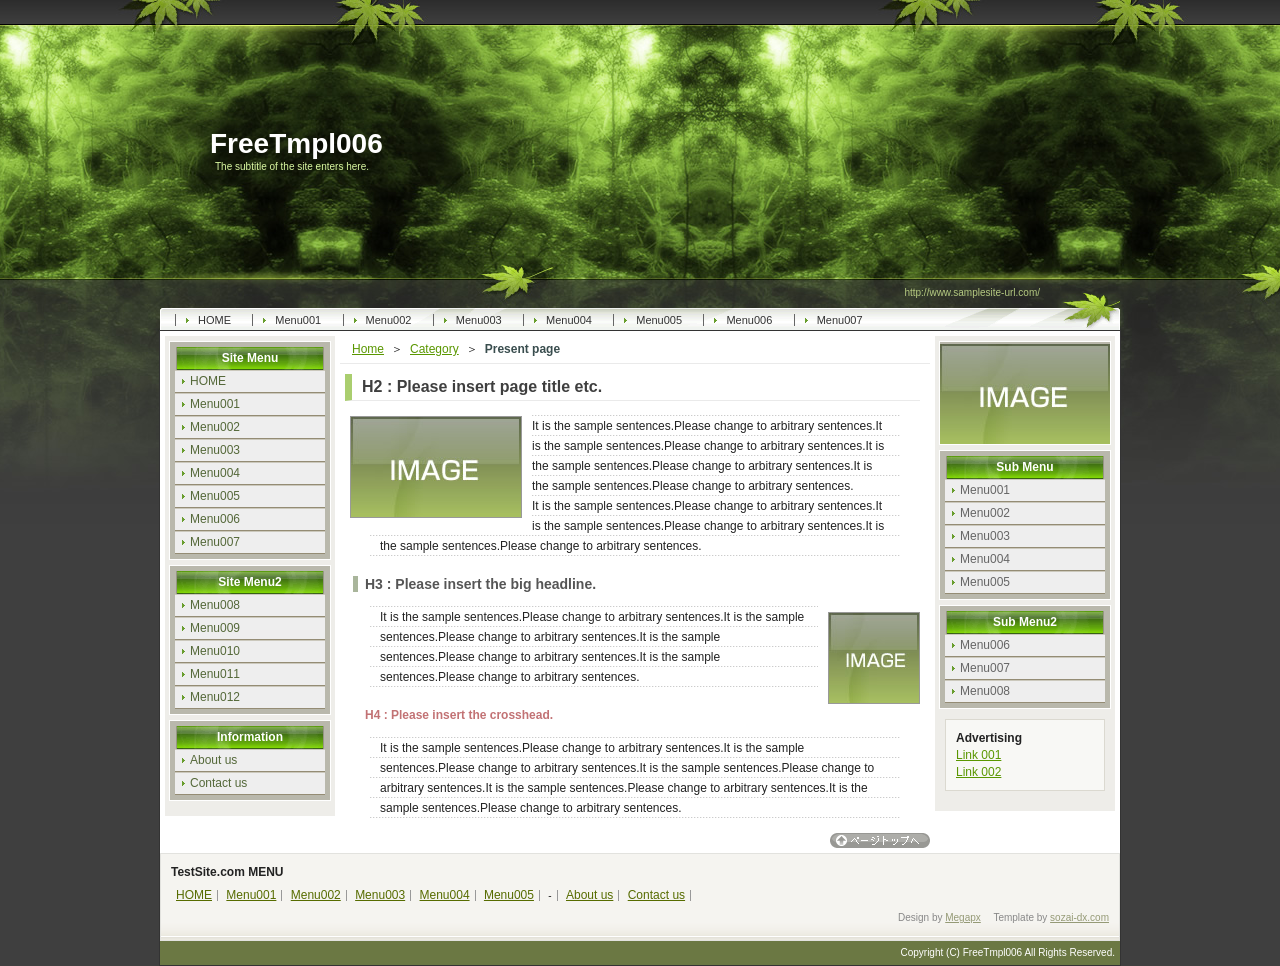
<file: second.html>
<!DOCTYPE html PUBLIC "-//W3C//DTD XHTML 1.0 Transitional//EN"
 "http://www.w3.org/TR/xhtml1/DTD/xhtml1-transitional.dtd">
<html xmlns="http://www.w3.org/1999/xhtml" xml:lang="ja" lang="ja">
<!--
+++++++++++++++++++++++++++++++++++++++++++++++++++++++++++++++++++++++++++++++
�����Ƃ��āA���Ȃ��̍Ĕz�z�͋֎~�����Ă��������܂��B
�܂��A�����ł��g���̕��́A�t�b�^�[�����ɂ���y�o�q�g�z�̃����N�͑S�č폜�֎~�ł��B
���H��̍폜���֎~�����Ă��������Ă���܂��B
��΂ɍ폜���Ȃ��悤���肢�v���܂��B
���s���ȓ_�́Ahttp://www.sozai-dx.com/contact.html�A�܂��́A
http://www.megapx.com/info.html�̃t�H�[����肨�₢���킹���������B
+++++++++++++++++++++++++++++++++++++++++++++++++++++++++++++++++++++++++++++++
-->
<head>
<title>TestPage�@-�@FreeTmpl006</title>
<meta http-equiv="Content-Type" content="text/html; charset=shift_jis" />
<meta name="Keywords" content="�L�[���[�h1,�L�[���[�h2,�L�[���[�h3" />
<meta name="Description" content="TestPage�@-�@FreeTmpl006�B�����ɂ́A�T�C�g��y�[�W�̏Љ�������Ă��������B" />
<link rel="stylesheet" href="style.css" type="text/css" />
</head>
<body>
<a name="top" id="top"></a>

  <div id="header">
    <h1><a href="index.html">FreeTmpl006</a></h1>
    <div id="sub">The subtitle of the site enters here.</div>
    <div id="sub2">http://www.samplesite-url.com/</div>
    <div id="nav">
      <ul>
        <li><a href="index.html">HOME</a></li>
        <li><a href="second.html">Menu001</a></li>
        <li><a href="#">Menu002</a></li>
        <li><a href="#">Menu003</a></li>
        <li><a href="#">Menu004</a></li>
        <li><a href="#">Menu005</a></li>
        <li><a href="#">Menu006</a></li>
        <li><a href="#">Menu007</a></li>
      </ul>
    </div>
    <!--��nav end-->
  </div>
  <!--��header end-->
  
<div id="base">
  <div id="base_wrap">
    <div id="wrap">
      <div id="contents">
        <div id="pan"><a href="index.html">Home</a>��<a href="#">Category</a>��<strong>Present page</strong></div>
        <h2>H2 : Please insert page title etc.</h2>
        <div class="c_img_left"><img src="img/sample_l.jpg" alt="sample" width="170" height="100" /></div>
        <p>It is the sample sentences.Please change to arbitrary sentences.It is the sample sentences.Please change to arbitrary sentences.It is the sample sentences.Please change to arbitrary sentences.It is the sample sentences.Please change to arbitrary sentences.<br />
          It is the sample sentences.Please change to arbitrary sentences.It is the sample sentences.Please change to arbitrary sentences.It is the sample sentences.Please change to arbitrary sentences.</p>
        <h3>H3 : Please insert the big headline. </h3>
        <div class="c_img_right"><img src="img/sample.jpg" alt="sample" /></div>
        <p>It is the sample sentences.Please change to arbitrary sentences.It is the sample sentences.Please change to arbitrary sentences.It is the sample sentences.Please change to arbitrary sentences.It is the sample sentences.Please change to arbitrary sentences.</p>
        <h4>H4 : Please insert the crosshead.</h4>
        <p>It is the sample sentences.Please change to arbitrary sentences.It is the sample sentences.Please change to arbitrary sentences.It is the sample sentences.Please change to arbitrary sentences.It is the sample sentences.Please change to arbitrary sentences.It is the sample sentences.Please change to arbitrary sentences.</p>
        <div align="right"><a href="#top"><img src="img/to_top.gif" alt="�y�[�W�g�b�v��" border="0" /></a></div>
      </div>
      <!--��contents end-->
      <div id="side">
        <div class="side_d">
          <h3>Site Menu</h3>
          <ul>
            <li><a href="index.html">HOME</a></li>
            <li><a href="second.html">Menu001</a></li>
            <li><a href="#">Menu002</a></li>
            <li><a href="#">Menu003</a></li>
            <li><a href="#">Menu004</a></li>
            <li><a href="#">Menu005</a></li>
            <li><a href="#">Menu006</a></li>
            <li><a href="#">Menu007</a></li>
          </ul>
        </div>
        <div class="side_d">
          <h3>Site Menu2</h3>
          <ul>
            <li><a href="#">Menu008</a></li>
            <li><a href="#">Menu009</a></li>
            <li><a href="#">Menu010</a></li>
            <li><a href="#">Menu011</a></li>
            <li><a href="#">Menu012</a></li>
          </ul>
        </div>
        <div class="side_d">
          <h3>Information</h3>
          <ul>
            <li><a href="#">About us</a></li>
            <li><a href="#">Contact us</a></li>
          </ul>
        </div>
      </div>
      <!--��side end-->
    </div>
    <!--��wrap end-->
    <div id="side_r">
      <div class="side_d"> <img src="img/sample_l.jpg" alt="sample�o�i�[" /> </div>
      <div class="side_d">
        <h3>Sub Menu</h3>
        <ul>
          <li><a href="#">Menu001</a></li>
          <li><a href="#">Menu002</a></li>
          <li><a href="#">Menu003</a></li>
          <li><a href="#">Menu004</a></li>
          <li><a href="#">Menu005</a></li>
        </ul>
      </div>
      <div class="side_d">
        <h3>Sub Menu2</h3>
        <ul>
          <li><a href="#">Menu006</a></li>
          <li><a href="#">Menu007</a></li>
          <li><a href="#">Menu008</a></li>
        </ul>
      </div>
      <div id="side_pr">
        <h3>Advertising</h3>
        <ul>
          <li><a href="#">Link 001</a></li>
          <li><a href="#">Link 002</a></li>
        </ul>
      </div>
    </div>
    <!--��side_r end-->
  </div>
  <!--��base_wrap end-->
  <div id="f_menu">
    <h3>TestSite.com MENU</h3>
    <ul>
      <li><a href="index.html">HOME</a></li>
      <li><a href="second.html">Menu001</a></li>
      <li><a href="#">Menu002</a></li>
      <li><a href="#">Menu003</a></li>
      <li><a href="#">Menu004</a></li>
      <li><a href="#">Menu005</a></li>
      <li>-</li>
      <li><a href="#">About us</a></li>
      <li><a href="#">Contact us</a></li>
    </ul>

<div id="pr">
<!--�@�폜�֎~�y�o�q�g�z��������@-->
<!--prno.130321ver2.01set018-->
Design by <a href="http://www.megapx.com/" target="_blank">Megapx</a>�@
Template by <a href="http://www.sozai-dx.com/" target="_blank">sozai-dx.com</a>
<!--�@/�폜�֎~�y�o�q�g�z�����܂Ł@-->
</div>

  </div>
  <!--��f_menu end-->
  <address>
  Copyright (C) FreeTmpl006 All Rights Reserved.
  </address>
</div>
<!--��base end-->
</body>
</html>
</file>
<file: style.css>
@charset "utf-8";
/*
+++++++++++++++++++++++++++++++++++++++++++++++++++++++++++++++++++++++++++++++
原則として、許可なしの再配布は禁止させていただきます。
また、無料でお使いの方は、フッター部分にある【ＰＲ枠】のリンクは全て削除禁止です。
加工後の削除も禁止させていただきます。
ご不明な点は、http://www.sozai-dx.com/contact.html、または、
http://www.megapx.com/info.htmlのフォームよりお問い合わせください。
よろしくお願いします！(・∀・)/
+++++++++++++++++++++++++++++++++++++++++++++++++++++++++++++++++++++++++++++++
*/

* {
	color:#222222;
	padding:0;
	font-size: 12px;
	line-height: 140%;
	margin: 0;
	font-family: Arial, Helvetica, sans-serif, "ＭＳ Ｐゴシック", Osaka, "ヒラギノ角ゴ Pro W3";
}

body {
	background-color: #3F3F3F;
	background-image: url(img/bg.jpg);
	background-repeat: repeat-x;
	background-attachment: fixed;
	background-position: center top;
}

img {
	vertical-align: top;
}

a {
	color:#5A9700;
}

a:hover {
	text-decoration: none;
	color: #FF9900;
}

a img {
	border:none;
}

hr {
	clear: both;
	height: 1px;
}

strong {
	color: #394D4E;
}


.chui {
	font-size: 10px;
	color: #FF0000;
}


/*
ベース
-------------------------------------------------------------------*/
#base {
	width:960px;
	margin-right: auto;
	margin-left: auto;
	background-color: #FFFFFF;
	margin-top: 0px;
	border: 1px solid #333333;
}

#base_wrap {
	float: left;
	width: 960px;
	padding-top: 5px;
	padding-bottom: 5px;
}

#wrap {
	float: left;
	width: 765px;
	margin-left: 5px;
}


/*
ヘッダー
-------------------------------------------------------------------*/

#header {
	width:960px;
	background-image: url(img/head.gif);
	height: 330px;
	position: relative;
	margin-right: auto;
	margin-left: auto;
	background-repeat: no-repeat;
	background-position: bottom;
}


h1 a {
	text-decoration: none;
	font-size: 28px;
	line-height: 28px;
	color: #FFFFFF;
	position: absolute;
	left: 50px;
	top: 130px;
}
h1 a:hover {
	color: #F4FFB9;
}

#header #sub {
	font-size: 10px;
	color: #DAF8A2;
	position: absolute;
	left: 55px;
	top: 160px;
}

#header #sub2 {
	text-align: right;
	font-size: 10px;
	color: #B5C981;
	font-family: Arial, Helvetica, sans-serif;
	position: absolute;
	right: 80px;
	bottom: 30px;
}

/*ナビゲーション
----------------------------------------------- */
#nav {
	width: 930px;
	height: 20px;
	position: absolute;
	bottom: 0px;
	left: 15px;
}

#nav ul {
	list-style-type:none;
	display: block;
	margin: 0px;
	padding: 0px;
  }
  

#nav li {
	display: inline;
  }
  
#nav li a {
	color: #333333;
	font-size: 11px;
	line-height: 20px;
	text-decoration: none;
	background-image: url(img/li.gif);
	background-repeat: no-repeat;
	background-position: 10px center;
	padding-left: 22px;
	padding-right: 18px;
	border-left-width: 1px;
	border-left-style: solid;
	border-left-color: #666666;
}

#nav li a:hover {
	color: #FFFFFF;
	background-image: url(img/li_ov.gif);
	background-color: #668129;
	border-bottom-width: 1px;
	border-bottom-style: solid;
	border-bottom-color: #4A5724;
}


/*
コンテンツ
-------------------------------------------------------------------*/

#contents {
	width:590px;
	float: right;
}

#contents p{
	padding-top: 5px;
	padding-bottom: 5px;
	background-image: url(img/note_line.gif);
	margin-right: 30px;
	margin-left: 30px;
	line-height: 20px;
	padding-right: 10px;
	padding-left: 10px;
	margin-top: 10px;
	margin-bottom: 10px;
}

#contents h2 {
	font-size: 16px;
	padding-left: 10px;
	color: #3F3F3F;
	margin-top: 10px;
	margin-bottom: 5px;
	margin-right: 10px;
	margin-left: 5px;
	font-weight: bold;
	border-left-width: 7px;
	border-left-style: solid;
	border-left-color: #AACE6F;
	border-bottom-width: 1px;
	border-bottom-style: solid;
	border-bottom-color: #EAEAEA;
	padding-top: 2px;
	padding-bottom: 2px;
}


#contents h3 {
	font-size: 14px;
	border-left-width: 5px;
	border-left-style: solid;
	border-left-color: #A9B59B;
	padding-left: 7px;
	color: #555555;
	line-height: 16px;
	margin-top: 15px;
	margin-bottom: 10px;
	margin-left: 13px;
}

#contents h3 a {
	font-size: 14px;
}

#contents h4 {
	font-size: 12px;
	color: #C27274;
	line-height: 16px;
	margin-top: 15px;
	margin-bottom: 10px;
	margin-left: 25px;
}

#contents ul {
	margin-left: 30px;
	list-style-type: none;
}
#contents li a {
	font-size: 12px;
}

#contents p a {
	line-height: 20px;
}

#contents p strong {
	line-height: 20px;
}

#contents #top_img {
	background-color: #EEEDE9;
	background-image: url(img/top_img.jpg);
	background-repeat: no-repeat;
	background-position: center center;
	height: 160px;
	position: relative;
}

#contents #top_img p {
	font-size: 10px;
	color: #FFFFFF;
	background-image: none;
	left: 30px;
	top: 65px;
	margin: 0px;
	padding: 0px;
	position: absolute;
}


#contents .img_left {
	float: left;
	background-color: #FFFFFF;
	padding: 5px;
}

#contents .img_left img {
	border: 1px solid #999999;
}

#contents .c_img_left {
	float: left;
	background-color: #FFFFFF;
	padding: 10px;
}

#contents .c_img_left img {
	border: 1px solid #999999;
}

#contents .c_img_right {
	float: right;
	background-color: #FFFFFF;
	padding: 10px;
}

#contents .c_img_right img {
	border: 1px solid #999999;
}

.btn a {
	font-size: 10px;
	line-height: 17px;
	height: 17px;
	padding-right: 5px;
	padding-left: 5px;
	color: #FFFFFF;
	background-color: #7A7A76;
	border: 1px solid #D2D2D2;
	width: 80px;
	display: block;
	text-align: center;
	text-decoration: none;
	background-image: url(img/btn.gif);
	position: absolute;
	right: 5px;
	bottom: 10px;
}

.btn a:hover {
	background-color: #FF9900;
	background-image: url(img/btn_ov.gif);
}
/*
２box
-------------------------------------------------------------------*/
#base #wrap #contents .box2 {
	float: left;
	height: 130px;
	width: 270px;
	border: 1px solid #DDDDDD;
	margin: 5px;
	padding: 5px;
	background-image: url(img/box_bg.gif);
	background-repeat: repeat-x;
	background-position: bottom;
	position: relative;
}
#base #wrap #contents .box2 h3 {
	margin: 0px;
	border-bottom-width: 1px;
	border-bottom-style: solid;
	border-bottom-color: #DCDBD8;
	background-color: #4A761B;
	border-left-color: #72B82C;
	color: #FFFFFF;
}

#base #wrap #contents .box2 p {
	margin: 0px;
}
/*
テーブル
-------------------------------------------------------------------*/

#contents table {
	width: 555px;
	margin-top: 5px;
	margin-right: auto;
	margin-bottom: 5px;
	margin-left: auto;
}
#contents table td {
	padding: 5px;
	border: 1px solid #EAE8DF;
}
#contents table th {
	background-color: #EFEDE7;
	padding: 7px;
}
#contents form table th {
	width: 127px;
}

/*
パンくずリスト
-------------------------------------------------------------------*/
#contents #pan {
	padding: 5px;
	border-bottom-width: 1px;
	border-bottom-style: solid;
	border-bottom-color: #EAEAEA;
}
#contents #pan a {
	margin-right: 7px;
	margin-left: 7px;
}
#contents #pan strong {
	margin-left: 7px;
}

/*
サイド・メニュー
-------------------------------------------------------------------*/
#side {
	float: left;
	width: 170px;
	background-color: #EEEDE9;
	padding-bottom: 10px;
}

#side li {
	list-style-type: none;
}

#side .side_d {
	padding-top: 2px;
	margin-bottom: 5px;
	width: 160px;
	margin-right: auto;
	margin-left: auto;
	margin-top: 5px;
	border: 1px solid #FFFFFF;
	background-color: #B9B8AC;
}

#side .side_d h3 {
	display: block;
	width: 146px;
	line-height: 23px;
	color: #FFFFFF;
	margin-right: auto;
	margin-left: auto;
	margin-bottom: 0px;
	margin-top: 3px;
	font-size: 12px;
	text-align: center;
	background-color: #666666;
	background-image: url(img/side_h3.gif);
	border-right-width: 1px;
	border-left-width: 1px;
	border-right-style: solid;
	border-left-style: solid;
	border-right-color: #969583;
	border-left-color: #969583;
	height: 23px;
}

#side .side_d ul {
	margin-bottom: 5px;
}

#side .side_d li a {
	display: block;
	width:120px;
	font-size: 12px;
	color:#546839;
	line-height: 15px;
	margin-right: auto;
	margin-left: auto;
	padding-right: 15px;
	padding-left: 15px;
	padding-bottom: 3px;
	background-image:url(img/li.gif);
	background-repeat: no-repeat;
	background-color: #EEEEEE;
	padding-top: 3px;
	border-bottom-width: 1px;
	border-bottom-style: solid;
	border-bottom-color: #948C74;
	background-position: 7px center;
	border-top-width: 1px;
	border-top-style: solid;
	border-top-color: #CBC8BC;
	text-decoration: none;
}


#side .side_d li a:hover {
	background-color: #648E31;
	color: #FFFFFF;
	text-decoration: none;
	background-position: 8px;
	background-image: url(img/li_ov.gif);
}


#side img {
	border:none;
}

#side p {
	padding: 10px;
}

#side p a {
	font-size:10px;
	background-color: #E2DECF;
	display: block;
	padding: 10px;
	line-height: 15px;
	border: 2px solid #C6BCB0;
}

#side #side_pr {
	margin: 10px;
	padding: 10px;
	border: 1px solid #DBD9D0;
	background-color: #F8F8F5;
}

/*
右サイド・メニュー
-------------------------------------------------------------------*/
#side_r {
	float: right;
	width: 180px;
	background-color: #EEEDE9;
	padding-bottom: 10px;
	margin-right: 5px;
}

#side_r li {
	list-style-type: none;
}

#side_r .side_d {
	padding-top: 2px;
	margin-bottom: 5px;
	width: 170px;
	margin-right: auto;
	margin-left: auto;
	margin-top: 5px;
	border: 1px solid #FFFFFF;
	background-color: #B9B8AC;
}

#side_r .side_d h3 {
	display: block;
	width: 156px;
	line-height: 23px;
	color: #FFFFFF;
	margin-right: auto;
	margin-left: auto;
	margin-bottom: 0px;
	margin-top: 3px;
	font-size: 12px;
	text-align: center;
	background-color: #666666;
	background-image: url(img/side_h3.gif);
	border-right-width: 1px;
	border-left-width: 1px;
	border-right-style: solid;
	border-left-style: solid;
	border-right-color: #969583;
	border-left-color: #969583;
	height: 23px;
}

#side_r .side_d ul {
	margin-bottom: 5px;
}

#side_r .side_d li a {
	display: block;
	width:130px;
	font-size: 12px;
	color:#666666;
	line-height: 15px;
	margin-right: auto;
	margin-left: auto;
	padding-right: 15px;
	padding-left: 15px;
	padding-bottom: 3px;
	background-image:url(img/li.gif);
	background-repeat: no-repeat;
	background-color: #EEEEEE;
	padding-top: 3px;
	border-bottom-width: 1px;
	border-bottom-style: solid;
	border-bottom-color: #948C74;
	background-position: 7px center;
	border-top-width: 1px;
	border-top-style: solid;
	border-top-color: #CBC8BC;
	text-decoration: none;
}


#side_r .side_d li a:hover {
	background-color: #FCF9E4;
	color: #000000;
	text-decoration: none;
	background-position: 8px;
}


#side_r img {
	border:none;
}

#side_r p {
	padding: 10px;
}

#side_r p a {
	font-size:10px;
	background-color: #E2DECF;
	display: block;
	padding: 10px;
	line-height: 15px;
	border: 2px solid #C6BCB0;
}

#side_r #side_pr {
	margin: 10px;
	padding: 10px;
	border: 1px solid #DBD9D0;
	background-color: #F8F8F5;
}

/*
フッタメニュー
-------------------------------------------------------------------*/

#f_menu {
	clear: both;
	background-image: url(img/foot_bg.gif);
	background-repeat: repeat-x;
	border: 1px solid #E2E2DE;
	padding: 10px;
	background-color: #F5F4F0;
	background-position: bottom;
}
#f_menu li {
	list-style-type: none;
	display: inline;
	border-right-width: 1px;
	border-right-style: solid;
	border-right-color: #999999;
	padding-right: 5px;
	padding-left: 5px;
	font-size: 10px;
	line-height: 20px;
}
#f_menu ul {
	margin-top: 5px;
	margin-bottom: 5px;
}
#f_menu li a {
	font-size: 12px;
	color: #576C00;
}

#f_menu p {
	font-size: 10px;
	color: #333333;
}

#f_menu #pr {
	font-size: 10px;
	color: #888888;
	padding-bottom: 5px;
	padding-left: 5px;
	text-align: right;
}
#f_menu #pr a {
	font-size: 10px;
	color: #959A76;
}
/*
コピーライト
-------------------------------------------------------------------*/

address {
	font-style: normal;
	color: #FFFFFF;
	text-align: right;
	display: block;
	background-color: #6B7843;
	font-size: 10px;
	padding: 5px;
}
</file>
